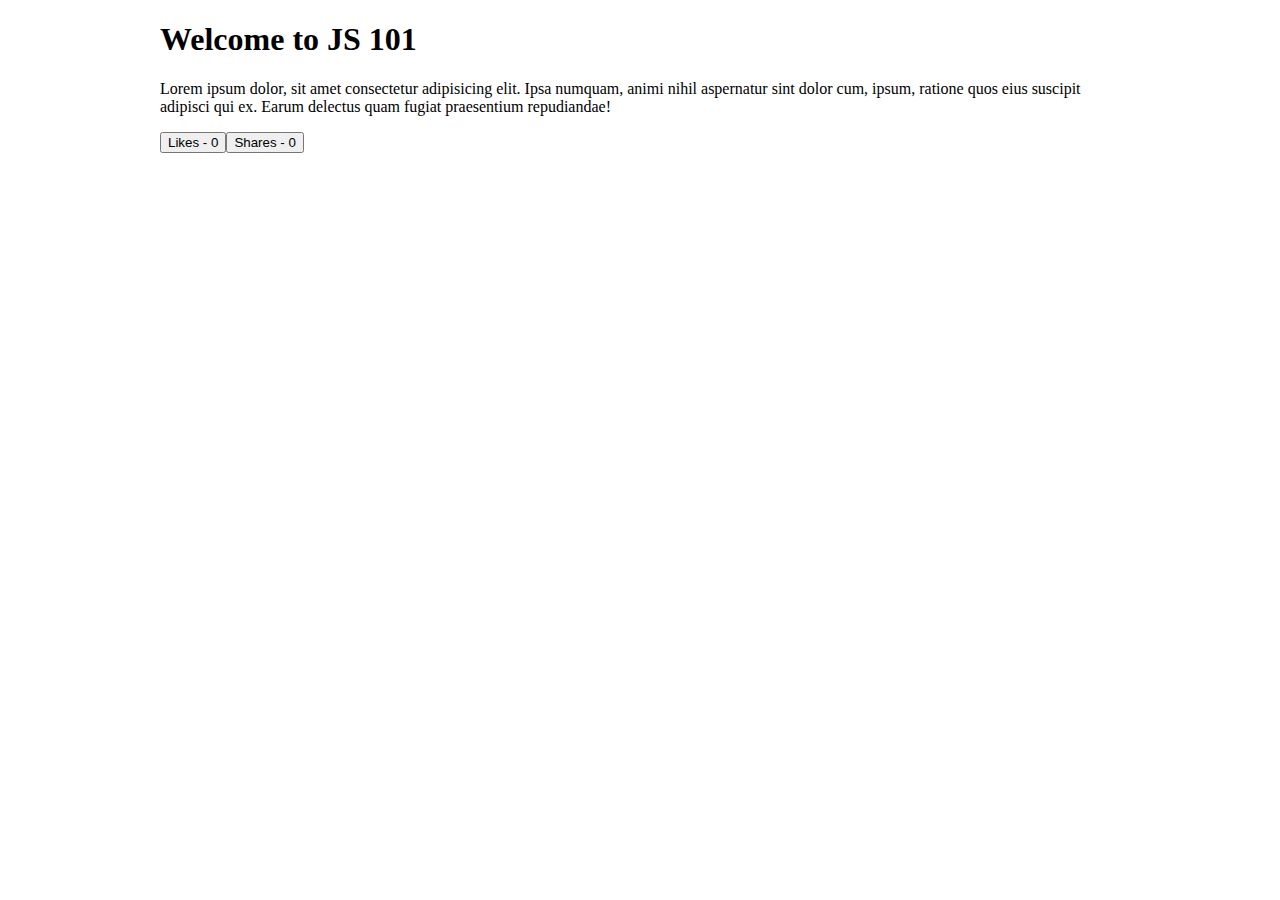
<file: index-12.html>
<!DOCTYPE html>
<html lang="en">

<head>
  <style>
    body {
      max-width: 960px;
      margin: 0 auto;
    }
  </style>

</head>

<body>

  <script>

    addHeading();
    addParagraph();
    addLikeButton();
    addShareButton();

    // Execute the a long running synchronous task that blocks the event loop
    // synchronousRequest(10, addListOfAnimals);

    // Execute the a long running "macro" Asynchronous task that DOESN'T blocks the event loop
    // asynchronousRequest(10, addListOfAnimals);

    // Execute a "micro" asynchronous task ()
    // Promise.resolve({ name: 'Promise completed.'})
    //   .then((data) => {
    //     var p = document.createElement('p');
    //     p.textContent = data.name;
    //     document.body.appendChild(p);
    //   });


    // fetch('https://jsonplaceholder.typicode.com/todos/1')
    //   .then(response => response.json())
    //   .then(json => addTodos(json));

    /******************************************************************
     * Function Declarations
     ******************************************************************/

    function addTodos(json){
      var code = document.createElement('p');
      console.log(json)
      code.innerHTML = `
        <pre>${JSON.stringify(json)}</pre>
      `;

      document.body.appendChild(code);
    }

    function addLikeButton(){
      var likes = 0;
      var button = document.createElement('button');
      button.id = 'likes-button';
      button.innerHTML = `Likes - <span id="likes">${likes}</span>`;
      document.body.appendChild(button);

      document.querySelector('#likes-button').addEventListener('click', function(evt){
        likes++;
        document.querySelector('#likes').textContent = likes;
      });
    }

    function addShareButton(){
      var shares = 0;
      var button = document.createElement('button');
      button.id = 'shares-button'
      button.innerHTML = `Shares - <span id="share-counter">${shares}</span>`;
      document.body.appendChild(button);

      document.querySelector('#shares-button').addEventListener('click', function(evt){
        shares++;
        document.querySelector('#share-counter').textContent = shares;
      });
    }

    function addHeading(){
      var h1 = document.createElement('h1');
      h1.textContent = 'Welcome to JS 101';
      document.body.appendChild(h1);
    }

    function addParagraph(){
      var p = document.createElement('p');
      p.textContent = 'Lorem ipsum dolor, sit amet consectetur adipisicing elit. Ipsa numquam, animi nihil aspernatur sint dolor cum, ipsum, ratione quos eius suscipit adipisci qui ex. Earum delectus quam fugiat praesentium repudiandae!';
      document.body.appendChild(p);
    }

    function addListOfAnimals(data){
      var ul = document.createElement('ul');

      data.forEach(function(item){
        var li = document.createElement('li');
        li.textContent = item.name;
        ul.appendChild(li);
      });

      document.body.appendChild(ul);
    }

    function synchronousRequest(seconds, callback) {
      console.log('Requesting data...');
      var waitUntil = new Date().getTime() + seconds * 1000;
      while (new Date().getTime() < waitUntil) true;
      console.log('Data received.');
      callback([
        { id: 1, name: 'Cat' },
        { id: 2, name: 'Dog' },
        { id: 2, name: 'Bird' }
      ]);
    }

    function asynchronousRequest(seconds, callback) {
      console.log('Requesting data...');
      setTimeout(function () {
        console.log('Data received.');
        callback([
          { id: 1, name: 'Cat' },
          { id: 2, name: 'Dog' },
          { id: 2, name: 'Bird' }
        ]);
      }, 1000*seconds);
    }

  </script>
</body>

</html>
</file>
